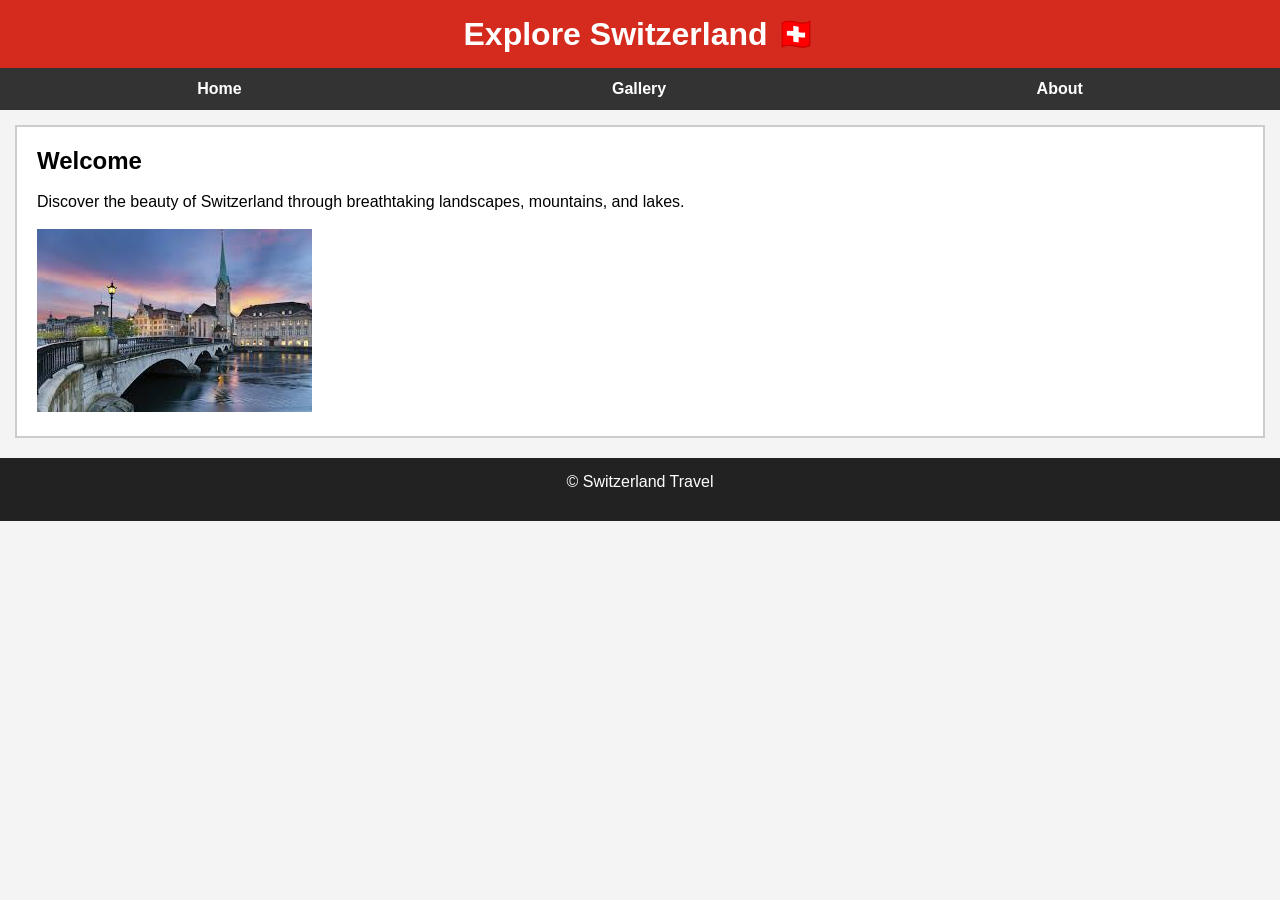
<file: index.html>
<!DOCTYPE html>
<html lang="en">
<head>
    <meta charset="UTF-8">
    <meta name="viewport" content="width=device-width, initial-scale=1.0">
    <title>Explore Switzerland</title>
    <link rel="stylesheet" href="css/style.css">
</head>

<body>

<a href="#main" class="skip">Skip to Main Content</a>

<header>
    <h1>Explore Switzerland 🇨🇭</h1>
</header>

<nav aria-label="Main Navigation">
    <a href="index.html">Home</a>
    <a href="gallery.html">Gallery</a>
    <a href="about.html">About</a>
</nav>

<main id="main">
    <h2>Welcome</h2>

    <p>Discover the beauty of Switzerland through breathtaking landscapes, mountains, and lakes.</p>

    <img src="images/swiss1.jpg" alt="Snow-covered Swiss Alps under a clear blue sky">
</main>

<footer>
    <p>© Switzerland Travel</p>
</footer>

<script src="script.js"></script>

</body>
</html>
</file>
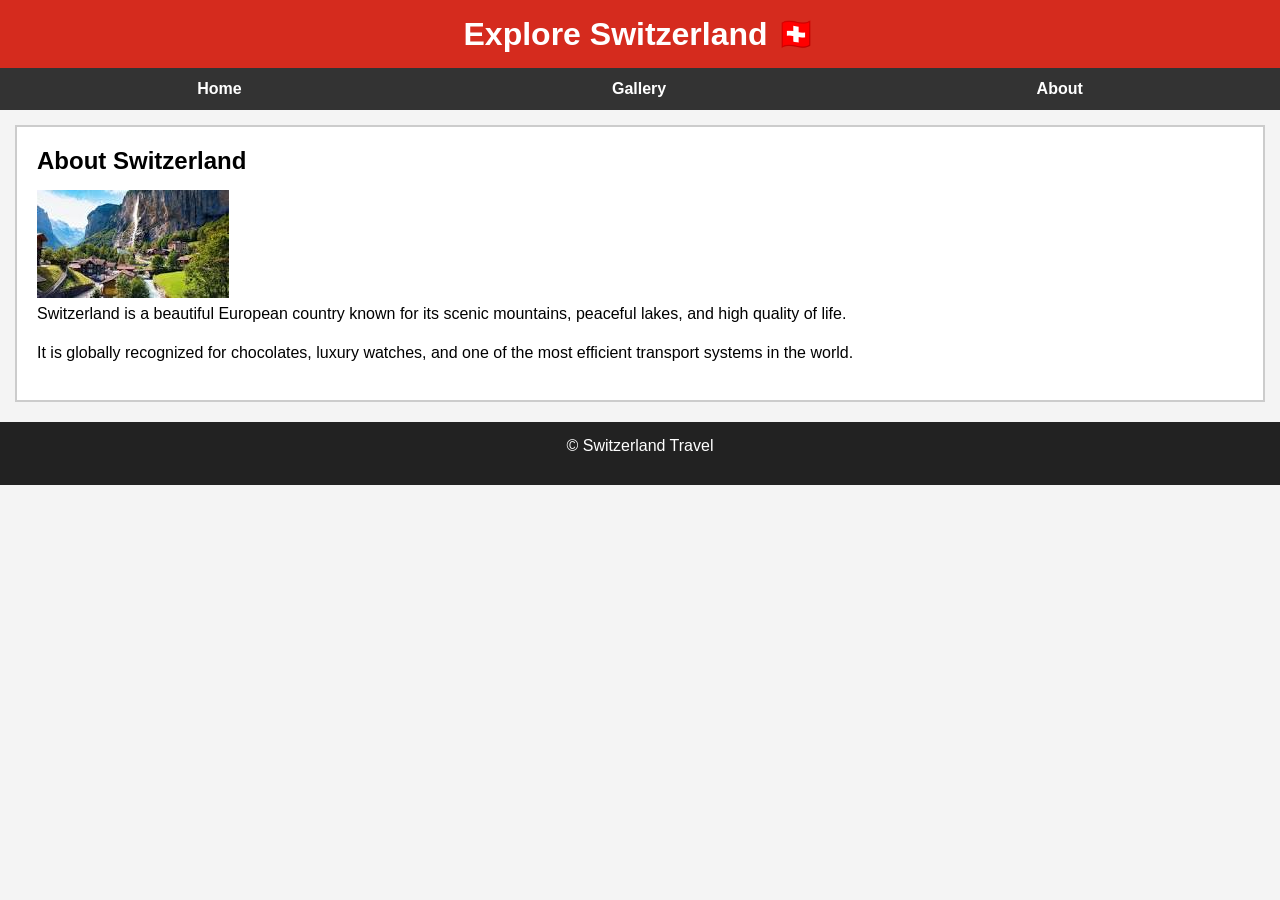
<file: about.html>
<!DOCTYPE html>
<html lang="en">
<head>
    <meta charset="UTF-8">
    <meta name="viewport" content="width=device-width, initial-scale=1.0">
    <title>About Switzerland</title>
    <link rel="stylesheet" href="css/style.css">
</head>

<body>

<a href="#main" class="skip">Skip to Main Content</a>

<header>
    <h1>Explore Switzerland 🇨🇭</h1>
</header>

<nav aria-label="Main Navigation">
    <a href="index.html">Home</a>
    <a href="gallery.html">Gallery</a>
    <a href="about.html">About</a>
</nav>

<main id="main">

<h2>About Switzerland</h2>

<img src="images/swiss2.jpg" alt="Swiss lake surrounded by mountains and greenery">

<p>
Switzerland is a beautiful European country known for its scenic mountains, peaceful lakes, and high quality of life.
</p>

<p>
It is globally recognized for chocolates, luxury watches, and one of the most efficient transport systems in the world.
</p>

</main>

<footer>
    <p>© Switzerland Travel</p>
</footer>

<script src="script.js"></script>

</body>
</html>
</file>
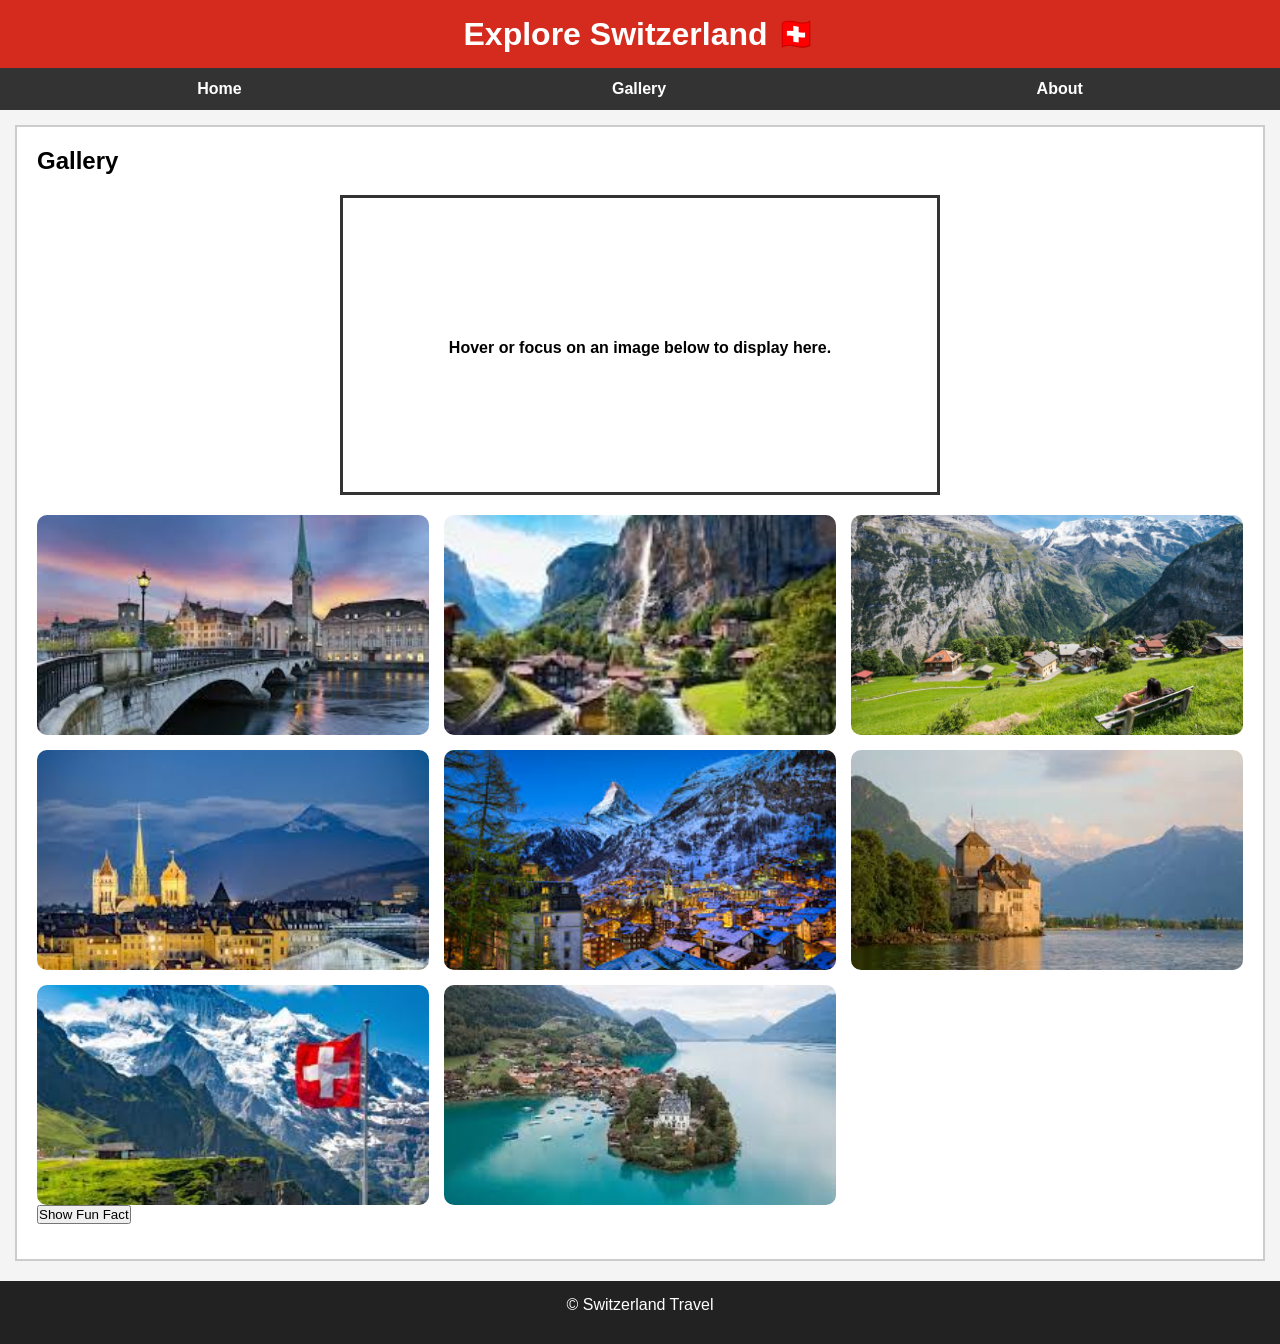
<file: gallery.html>
<!DOCTYPE html>
<html lang="en">
<head>
    <meta charset="UTF-8">
    <meta name="viewport" content="width=device-width, initial-scale=1.0">
    <title>Switzerland Gallery</title>
    <link rel="stylesheet" href="css/style.css">
</head>

<body>

<a href="#main" class="skip">Skip to Main Content</a>

<header>
    <h1>Explore Switzerland 🇨🇭</h1>
</header>

<nav aria-label="Main Navigation">
    <a href="index.html">Home</a>
    <a href="gallery.html">Gallery</a>
    <a href="about.html">About</a>
</nav>

<main id="main">

<h2>Gallery</h2>

<!-- Preview Box -->
<div id="image">Hover or focus on an image below to display here.</div>

<div class="gallery">
    <img src="images/swiss1.jpg" alt="Snow-covered Swiss Alps mountains">
    <img src="images/swiss2.jpg" alt="Clear blue lake with mountains in Switzerland">
    <img src="images/swiss3.jpg" alt="Traditional Swiss village with wooden houses">
    <img src="images/swiss4.jpg" alt="Scenic mountain train in Switzerland">
    <img src="images/swiss5.jpg" alt="Snowy mountain landscape during winter in Switzerland">
    <img src="images/swiss6.jpg" alt="Modern Swiss city skyline">
    <img src="images/swiss7.jpg" alt="Green hills and natural scenery in Switzerland">
    <img src="images/swiss8.jpg" alt="Sunset over Swiss mountains with warm colors">
</div>

<button id="factBtn">Show Fun Fact</button>
<p id="fact"></p>

</main>

<footer>
    <p>© Switzerland Travel</p>
</footer>

<script src="script.js"></script>

</body>
</html>
</file>
<file: css/style.css>
* {
    margin: 0;
    padding: 0;
    box-sizing: border-box;
}

body {
    font-family: Arial, sans-serif;
    background-color: #f4f4f4;
}

/* Skip Link */
.skip {
    position: absolute;
    top: -40px;
    left: 10px;
    background: black;
    color: white;
    padding: 8px;
}

.skip:focus {
    top: 10px;
}

/* Header */
header {
    background: #d52b1e;
    color: white;
    text-align: center;
    padding: 15px;
}

/* Nav */
nav {
    display: flex;
    justify-content: space-around;
    background: #333;
    padding: 12px;
}

nav a {
    color: white;
    text-decoration: none;
    font-weight: bold;
}

nav a:hover,
nav a:focus {
    color: yellow;
}

/* Main */
main {
    padding: 20px;
    margin: 15px;
    border: 2px solid #ccc;
    background: white;
}

h2 {
    margin-bottom: 15px;
}

p {
    margin-bottom: 15px;
    line-height: 1.5;
}

/* Gallery */
.gallery {
    display: grid;
    grid-template-columns: repeat(3, 1fr);
    gap: 15px;
}

.gallery img {
    width: 100%;
    height: 220px;
    object-fit: cover;
    border-radius: 10px;
    cursor: pointer;
}

.gallery img:hover {
    transform: scale(1.05);
    transition: 0.3s;
}

/* Focus visible (IMPORTANT for accessibility) */
.gallery img:focus {
    outline: 3px solid #d52b1e;
}

/* Preview Box */
#image {
    width: 100%;
    max-width: 600px;
    height: 300px;
    margin: 20px auto;
    border: 3px solid #333;
    background-size: cover;
    background-position: center;
    text-align: center;
    line-height: 300px;
    font-weight: bold;
}

/* Footer */
footer {
    background: #222;
    color: white;
    text-align: center;
    padding: 12px;
    margin-top: 20px;
}
</file>
